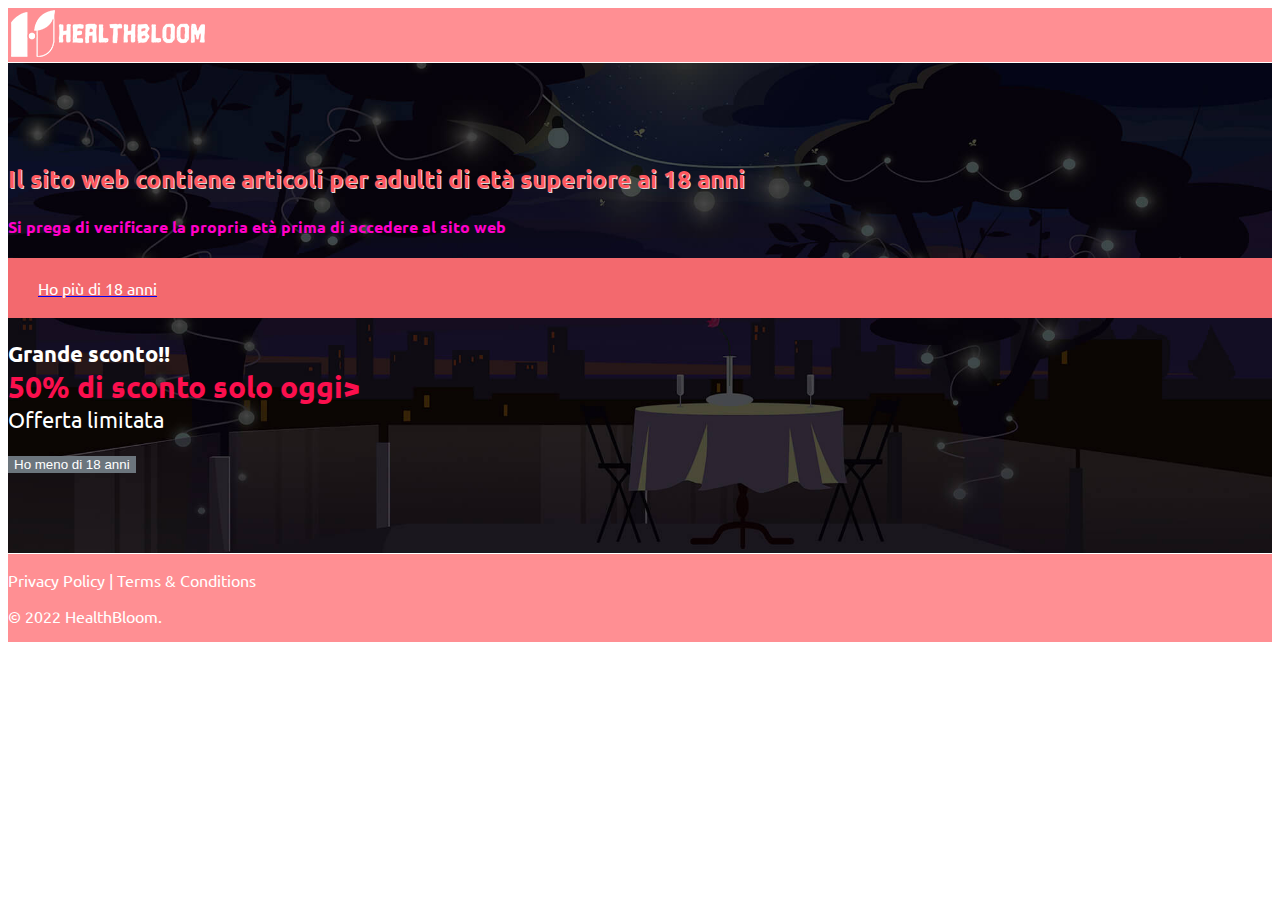
<file: index.html>
<!doctype html>
<html lang="en">
  <head>
    <!-- Required meta tags -->
    <meta charset="utf-8">
    <meta name="viewport" content="width=device-width, initial-scale=1">
    <link rel="icon" type="image/x-icon" href="assets/img/favicon.ico">
    <!-- Bootstrap CSS -->
    <link href="https://cdn.jsdelivr.net/npm/bootstrap@5.1.3/dist/css/bootstrap.min.css" rel="stylesheet" integrity="sha384-1BmE4kWBq78iYhFldvKuhfTAU6auU8tT94WrHftjDbrCEXSU1oBoqyl2QvZ6jIW3" crossorigin="anonymous">
    <!--Main Stylesheet-->
    <link rel="stylesheet" href="assets/style.css">
    

    <title>Health Bloom- Acceptance</title>

    <!-- Global site tag (gtag.js) - Google Analytics -->
    <script async src="https://www.googletagmanager.com/gtag/js?id=G-M4HJXDX0L9"></script>
    <script>
    window.dataLayer = window.dataLayer || [];
    function gtag(){dataLayer.push(arguments);}
    gtag('js', new Date());

    gtag('config', 'G-M4HJXDX0L9');
    </script>

    <!-- Facebook Pixel Code | Xtrazex-Shamim-->
    <script>
    !function(f,b,e,v,n,t,s)
    {if(f.fbq)return;n=f.fbq=function(){n.callMethod?
    n.callMethod.apply(n,arguments):n.queue.push(arguments)};
    if(!f._fbq)f._fbq=n;n.push=n;n.loaded=!0;n.version='2.0';
    n.queue=[];t=b.createElement(e);t.async=!0;
    t.src=v;s=b.getElementsByTagName(e)[0];
    s.parentNode.insertBefore(t,s)}(window, document,'script',
    'https://connect.facebook.net/en_US/fbevents.js');
    fbq('init', '1770836319774107');
    fbq('track', 'PageView');
    </script>
    <noscript><img height="1" width="1" style="display:none"
    src="https://www.facebook.com/tr?id=1770836319774107&ev=PageView&noscript=1"
    /></noscript>
    <!-- End Facebook Pixel Code -->
    
    
    <!-- Facebook Pixel Code | Xtrazex-IT| FM01-->
    <script>
        !function(f,b,e,v,n,t,s)
        {if(f.fbq)return;n=f.fbq=function(){n.callMethod?
        n.callMethod.apply(n,arguments):n.queue.push(arguments)};
        if(!f._fbq)f._fbq=n;n.push=n;n.loaded=!0;n.version='2.0';
        n.queue=[];t=b.createElement(e);t.async=!0;
        t.src=v;s=b.getElementsByTagName(e)[0];
        s.parentNode.insertBefore(t,s)}(window, document,'script',
        'https://connect.facebook.net/en_US/fbevents.js');
        fbq('init', '519053999255890');
        fbq('track', 'PageView');
    </script>
    <noscript><img height="1" width="1" style="display:none"
        src="https://www.facebook.com/tr?id=519053999255890&ev=PageView&noscript=1"
    /></noscript>
    <!-- End Facebook Pixel Code -->

  </head>
  <body>
    <div class="container-fluid header-wrap">
        <div class="container">
            <div class="header"><!--Header Start-->
                <div class="row justify-content-center text-center py-2">
                    <div class="col">
                        <a href="\"><img src="assets/img/logo.png" alt="Brand/Logo"></a>
                    </div>
                </div>
            </div><!--Header End-->
        </div><!--Header Container End-->
    </div><!--Header Container-Fluid End-->

    <div class="container-fluid body-wrap">
        <div class="container">
            <div class="main-body"><!--Main Body Start-->
                <div class="row justify-content-center text-center py-2">
                    <div class="col-md-8 col-sm">
                        <h2>Il sito web contiene articoli per adulti di età superiore ai 18 anni</h2>
                        <h4>Si prega di verificare la propria età prima di accedere al sito web</h4>
                    </div>
                </div>
                <div class="row justify-content-center text-center py-2">
                    <div class="col-md-8 col-sm">
                        <a href="https://healthblom.xyz/offer"><div class="btn btn-success btn-accept button button_blink">Ho più di 18 anni</div></a>
                    </div>
                </div>
                <div class="row justify-content-center text-center py-2">
                    <div class="col-md-8 col-sm">
                        <p class="lead">
                            <strong>Grande sconto!!</strong><br>
                            <span class="offer_blink">50% di sconto solo oggi></span><br>
                            Offerta limitata
                        </p>
                    </div>
                </div>

                <!------------------ Button Decline-------------->
                <div class="row justify-content-center text-center py-2">
                    <div class="col-md-8 col-sm">
                        <input type="button" value="Ho meno di 18 anni" onclick="history.back(-1)" class="btn btn-success btn-decline"/>
                    </div>
                </div>
                <!--Background Image
                    <a href="http://www.freepik.com">Designed by Katemangostar / Freepik</a>
                -->
            </div><!--Main Body End-->
        </div><!--Body Container End-->
    </div><!--Body Container-Fluid End-->


    <div class="container-fluid footer-wrap">
        <div class="container">
            <div class="footer"><!--Footer Start-->
                <div class="row justify-content-center text-center py-2">
                    <div class="col-md-8 col-sm">
                        <p>
                            <a href="privacy-policy.html">Privacy Policy</a> | 
                            <a href="terms-conditions.html">Terms & Conditions</a>
                        </p>
                        <p>
                            &copy; 2022 HealthBloom.
                        </p>
                    </div>
                </div>
            </div><!--Footer End-->
        </div><!--Footer Container End-->
    </div><!--Footer Container-Fluid End-->

    <!-- Option 1: Bootstrap Bundle with Popper -->
    <script src="https://cdn.jsdelivr.net/npm/bootstrap@5.1.3/dist/js/bootstrap.bundle.min.js" integrity="sha384-ka7Sk0Gln4gmtz2MlQnikT1wXgYsOg+OMhuP+IlRH9sENBO0LRn5q+8nbTov4+1p" crossorigin="anonymous"></script>

  </body>
</html>
</file>
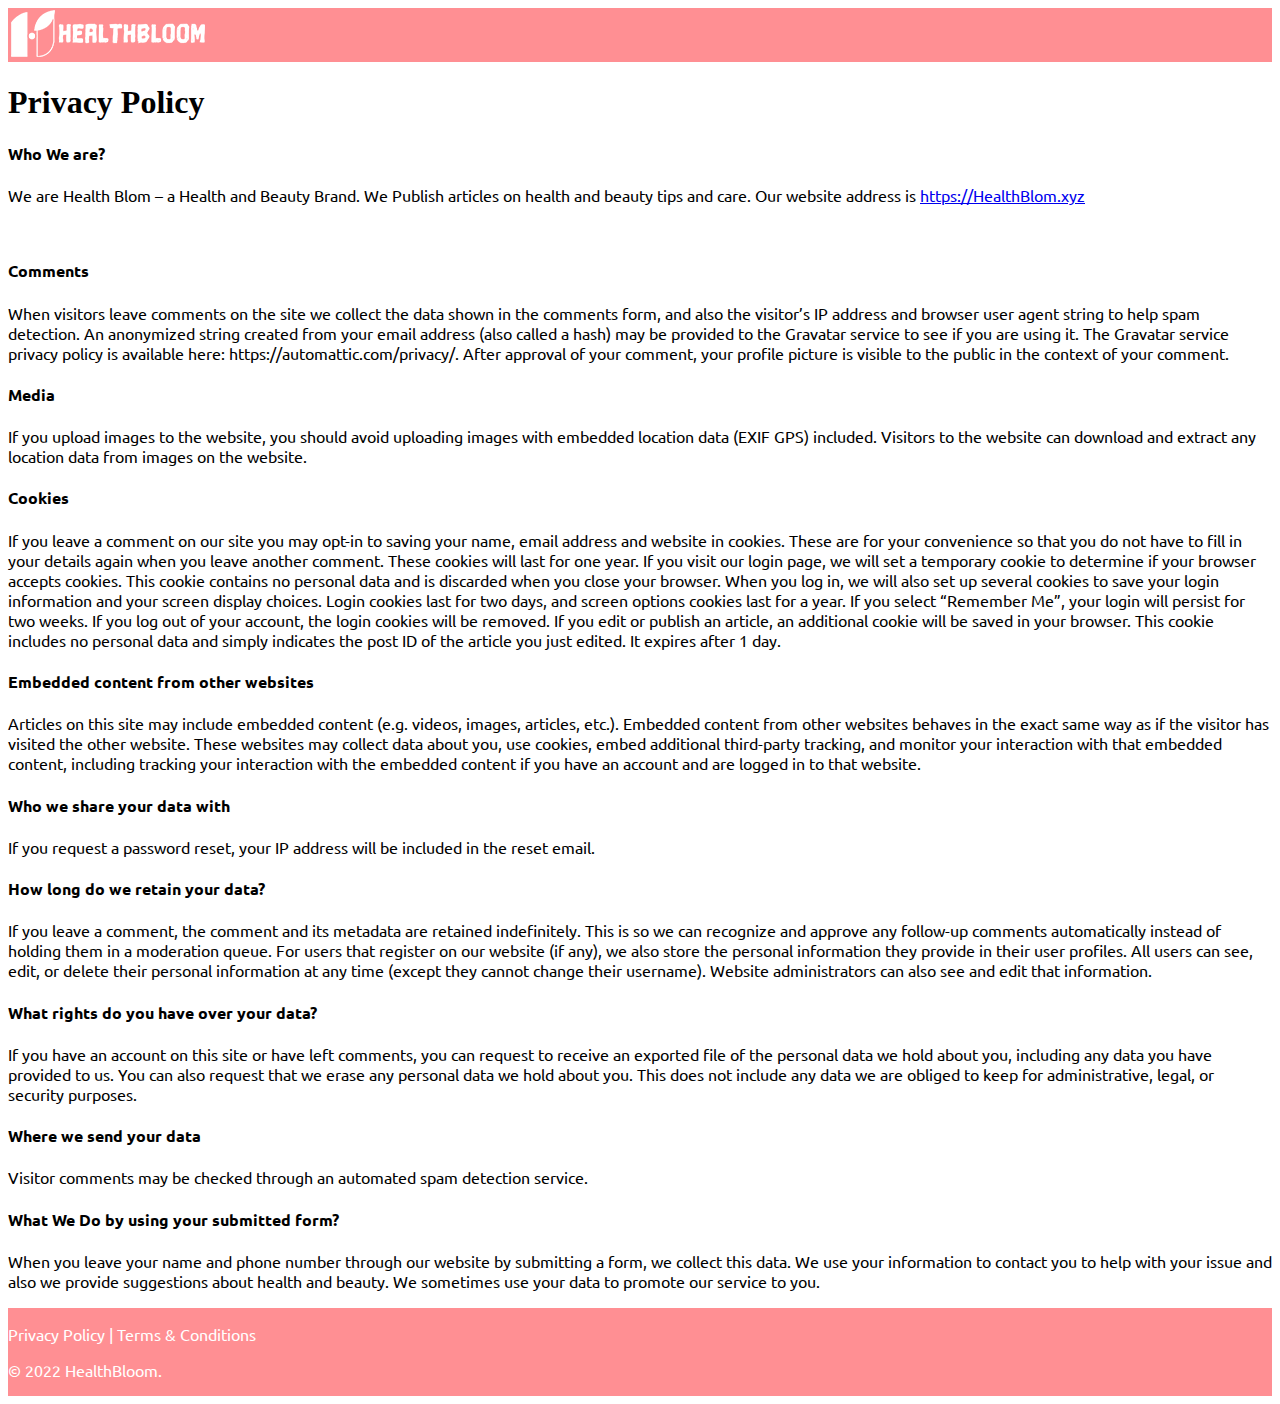
<file: privacy-policy.html>
<!doctype html>
<html lang="en">
  <head>
    <!-- Required meta tags -->
    <meta charset="utf-8">
    <meta name="viewport" content="width=device-width, initial-scale=1">
    <link rel="icon" type="image/x-icon" href="assets/img/favicon.ico">
    <!-- Bootstrap CSS -->
    <link href="https://cdn.jsdelivr.net/npm/bootstrap@5.1.3/dist/css/bootstrap.min.css" rel="stylesheet" integrity="sha384-1BmE4kWBq78iYhFldvKuhfTAU6auU8tT94WrHftjDbrCEXSU1oBoqyl2QvZ6jIW3" crossorigin="anonymous">
    <!--Main Stylesheet-->
    <link rel="stylesheet" href="assets/style.css">
    

    <title>Health Bloom- Health and Beauty Blog</title>
  </head>
  <body>
    <div class="container-fluid header-wrap">
        <div class="container">
            <div class="header"><!--Header Start-->
                <div class="row justify-content-center text-center py-2">
                    <div class="col">
                      <a href="\"><img src="assets/img/logo.png" alt="Brand/Logo"></a>
                    </div>
                </div>
            </div><!--Header End-->
        </div><!--Header Container End-->
    </div><!--Header Container-Fluid End-->

    <!-- Page Content -->
    <!-- About Page Starts Here -->
    <div class="privacy">
      <div class="container">
        <div class="row">
          <div class="col-md-12">
            <div class="section-heading">
              <div class="line-dec"></div>
              <h1>Privacy Policy</h1>
            </div>
          </div>
          <div class="col-md-12">
            <div class="right-content">
              <h4>Who We are?</h4>
              <p>We are Health Blom –  a Health and Beauty Brand. We Publish articles on health and beauty tips and care. Our website address is <a href="https://healthblom.xyz">https://HealthBlom.xyz</a></p> 
              <br>
				<h4>Comments</h4>
				<p>When visitors leave comments on the site we collect the data shown in the comments form, and also the visitor’s IP address and browser user agent string to help spam detection.

				An anonymized string created from your email address (also called a hash) may be provided to the Gravatar service to see if you are using it. The Gravatar service privacy policy is available here: https://automattic.com/privacy/. After approval of your comment, your profile picture is visible to the public in the context of your comment.</p>
				<h4>Media</h4>
				<p>If you upload images to the website, you should avoid uploading images with embedded location data (EXIF GPS) included. Visitors to the website can download and extract any location data from images on the website.</p>
				<h4>Cookies</h4>
				<p>If you leave a comment on our site you may opt-in to saving your name, email address and website in cookies. These are for your convenience so that you do not have to fill in your details again when you leave another comment. These cookies will last for one year.

				If you visit our login page, we will set a temporary cookie to determine if your browser accepts cookies. This cookie contains no personal data and is discarded when you close your browser.

				When you log in, we will also set up several cookies to save your login information and your screen display choices. Login cookies last for two days, and screen options cookies last for a year. If you select “Remember Me”, your login will persist for two weeks. If you log out of your account, the login cookies will be removed.

				If you edit or publish an article, an additional cookie will be saved in your browser. This cookie includes no personal data and simply indicates the post ID of the article you just edited. It expires after 1 day.</p>
				<h4>Embedded content from other websites</h4>
				<p>Articles on this site may include embedded content (e.g. videos, images, articles, etc.). Embedded content from other websites behaves in the exact same way as if the visitor has visited the other website.

				These websites may collect data about you, use cookies, embed additional third-party tracking, and monitor your interaction with that embedded content, including tracking your interaction with the embedded content if you have an account and are logged in to that website.
				</p>
				<h4>Who we share your data with</h4>
				<p>If you request a password reset, your IP address will be included in the reset email.</p>
				<h4>How long do we retain your data?</h4>
				<p>If you leave a comment, the comment and its metadata are retained indefinitely. This is so we can recognize and approve any follow-up comments automatically instead of holding them in a moderation queue.

				For users that register on our website (if any), we also store the personal information they provide in their user profiles. All users can see, edit, or delete their personal information at any time (except they cannot change their username). Website administrators can also see and edit that information.</p>
				<h4>What rights do you have over your data?</h4>
				<p>If you have an account on this site or have left comments, you can request to receive an exported file of the personal data we hold about you, including any data you have provided to us. You can also request that we erase any personal data we hold about you. This does not include any data we are obliged to keep for administrative, legal, or security purposes.</p>
				<h4>Where we send your data</h4>
				<p>Visitor comments may be checked through an automated spam detection service.</p>

				<h4>What We Do by using your submitted form?</h4>

				<p>When you leave your name and phone number through our website by submitting a form, we collect this data. We use your information to contact you to help with your issue and also we provide suggestions about health and beauty. We sometimes use your data to promote our service to you.</p>
            </div>
          </div>
        </div>
      </div>
    </div>
    <!-- About Page Ends Here -->
	
    <div class="container-fluid footer-wrap">
        <div class="container">
            <div class="footer"><!--Footer Start-->
                <div class="row justify-content-center text-center py-2">
                    <div class="col-md-8 col-sm">
                        <p>
                            <a href="privacy-policy.html">Privacy Policy</a> | 
                            <a href="terms-conditions.html">Terms & Conditions</a>
                        </p>
                        <p>
                            &copy; 2022 HealthBloom.
                        </p>
                    </div>
                </div>
            </div><!--Footer End-->
        </div><!--Footer Container End-->
    </div><!--Footer Container-Fluid End-->

    <!-- Option 1: Bootstrap Bundle with Popper -->
    <script src="https://cdn.jsdelivr.net/npm/bootstrap@5.1.3/dist/js/bootstrap.bundle.min.js" integrity="sha384-ka7Sk0Gln4gmtz2MlQnikT1wXgYsOg+OMhuP+IlRH9sENBO0LRn5q+8nbTov4+1p" crossorigin="anonymous"></script>

  </body>
</html>
</file>
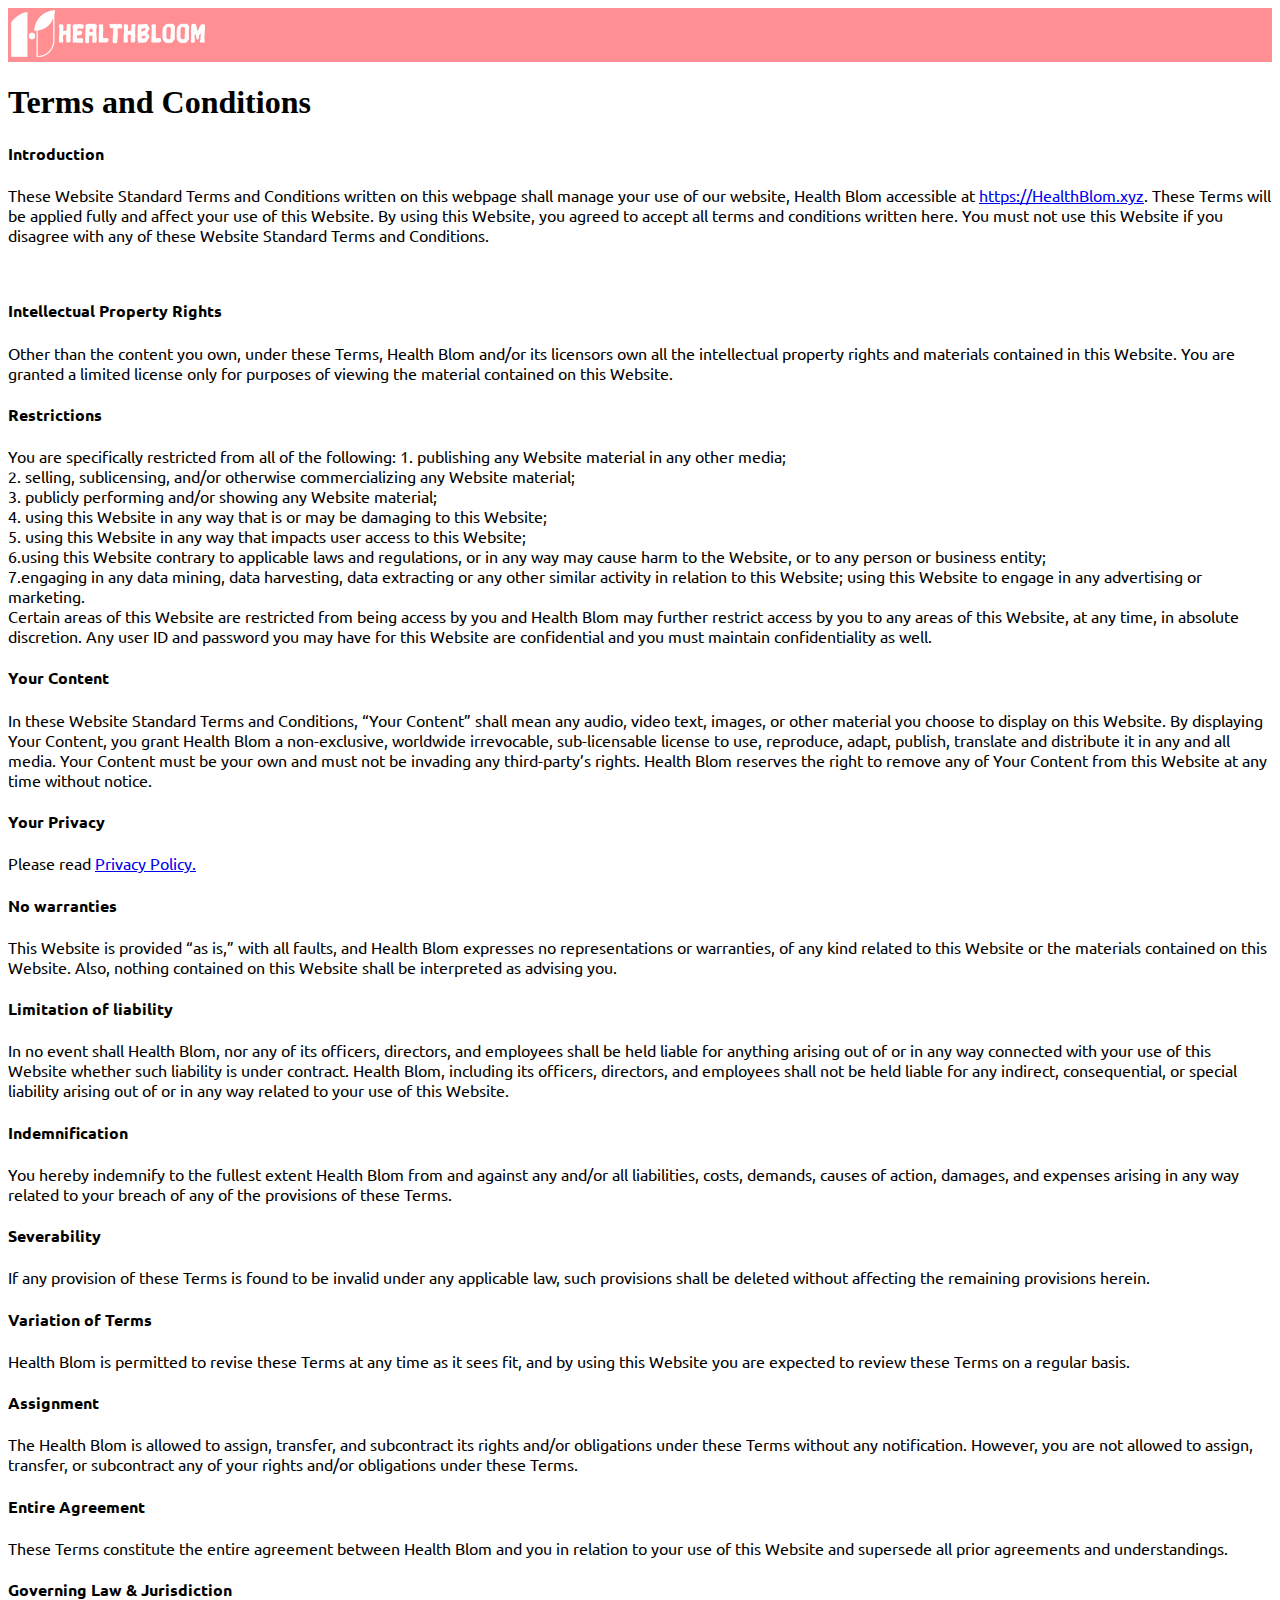
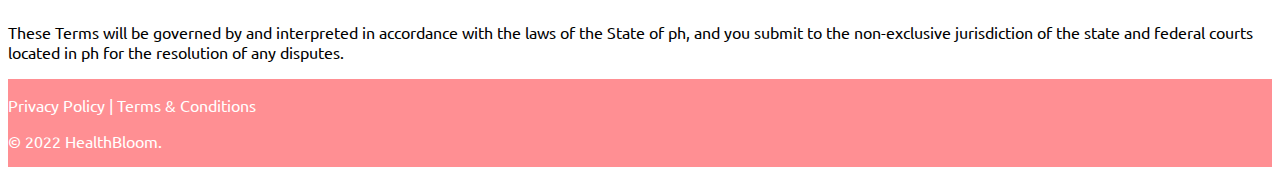
<file: terms-conditions.html>
<!doctype html>
<html lang="en">
  <head>
    <!-- Required meta tags -->
    <meta charset="utf-8">
    <meta name="viewport" content="width=device-width, initial-scale=1">
    <link rel="icon" type="image/x-icon" href="assets/img/favicon.ico">
    <!-- Bootstrap CSS -->
    <link href="https://cdn.jsdelivr.net/npm/bootstrap@5.1.3/dist/css/bootstrap.min.css" rel="stylesheet" integrity="sha384-1BmE4kWBq78iYhFldvKuhfTAU6auU8tT94WrHftjDbrCEXSU1oBoqyl2QvZ6jIW3" crossorigin="anonymous">
    <!--Main Stylesheet-->
    <link rel="stylesheet" href="assets/style.css">
    

    <title>Health Bloom- Health and Beauty Blog</title>
  </head>
  <body>
    <div class="container-fluid header-wrap">
        <div class="container">
            <div class="header"><!--Header Start-->
                <div class="row justify-content-center text-center py-2">
                    <div class="col">
                      <a href="\"><img src="assets/img/logo.png" alt="Brand/Logo"></a>
                    </div>
                </div>
            </div><!--Header End-->
        </div><!--Header Container End-->
    </div><!--Header Container-Fluid End-->

    <!-- Page Content -->
    <!-- About Page Starts Here -->
    <div class="terms">
      <div class="container">
        <div class="row">
          <div class="col-md-12">
            <div class="section-heading">
              <div class="line-dec"></div>
              <h1>Terms and Conditions</h1>
            </div>
          </div>
          <div class="col-md-12">
            <div class="right-content">
              <h4>Introduction</h4>
              <p>These Website Standard Terms and Conditions written on this webpage shall manage your use of our website, Health Blom accessible at <a href="https://healthblom.xyz">https://HealthBlom.xyz</a>. These Terms will be applied fully and affect your use of this Website. By using this Website, you agreed to accept all terms and conditions written here. You must not use this Website if you disagree with any of these Website Standard Terms and Conditions. </p> 
              <br>
				<h4>Intellectual Property Rights</h4>
				<p>Other than the content you own, under these Terms, Health Blom and/or its licensors own all the intellectual property rights and materials contained in this Website. You are granted a limited license only for purposes of viewing the material contained on this Website.</p>
				<h4>Restrictions</h4>
				<p>You are specifically restricted from all of the following:

				1. publishing any Website material in any other media;<br>
				2. selling, sublicensing, and/or otherwise commercializing any Website material;<br>
				3. publicly performing and/or showing any Website material;<br>
				4. using this Website in any way that is or may be damaging to this Website;<br>
				5. using this Website in any way that impacts user access to this Website;<br>
				6.using this Website contrary to applicable laws and regulations, or in any way may cause harm to the Website, or to any person or business entity;<br>
				7.engaging in any data mining, data harvesting, data extracting or any other similar activity in relation to this Website;
				using this Website to engage in any advertising or marketing.<br>

				Certain areas of this Website are restricted from being access by you and Health Blom may further restrict access by you to any areas of this Website, at any time, in absolute discretion. Any user ID and password you may have for this Website are confidential and you must maintain confidentiality as well.
				</p>
				<h4>Your Content</h4>
				<p>In these Website Standard Terms and Conditions, “Your Content” shall mean any audio, video text, images, or other material you choose to display on this Website. By displaying Your Content, you grant Health Blom a non-exclusive, worldwide irrevocable, sub-licensable license to use, reproduce, adapt, publish, translate and distribute it in any and all media.

				Your Content must be your own and must not be invading any third-party’s rights. Health Blom reserves the right to remove any of Your Content from this Website at any time without notice.</p>
				<h4>Your Privacy</h4>
				<p>Please read <a href="https://Health Blom.site/privacy-policy">Privacy Policy.</a></p>
				<h4>No warranties</h4>
				<p>This Website is provided “as is,” with all faults, and Health Blom expresses no representations or warranties, of any kind related to this Website or the materials contained on this Website. Also, nothing contained on this Website shall be interpreted as advising you.</p>
				<h4>Limitation of liability</h4>
				<p>In no event shall Health Blom, nor any of its officers, directors, and employees shall be held liable for anything arising out of or in any way connected with your use of this Website whether such liability is under contract.  Health Blom, including its officers, directors, and employees shall not be held liable for any indirect, consequential, or special liability arising out of or in any way related to your use of this Website.</p>
				<h4>Indemnification</h4>
				<p>You hereby indemnify to the fullest extent Health Blom from and against any and/or all liabilities, costs, demands, causes of action, damages, and expenses arising in any way related to your breach of any of the provisions of these Terms.</p>
				<h4>Severability</h4>
				<p>If any provision of these Terms is found to be invalid under any applicable law, such provisions shall be deleted without affecting the remaining provisions herein.</p>

				<h4>Variation of Terms</h4>

				<p>Health Blom is permitted to revise these Terms at any time as it sees fit, and by using this Website you are expected to review these Terms on a regular basis.</p>
				<h4>Assignment</h4>
				<p>The Health Blom is allowed to assign, transfer, and subcontract its rights and/or obligations under these Terms without any notification. However, you are not allowed to assign, transfer, or subcontract any of your rights and/or obligations under these Terms.</p>
				<h4>Entire Agreement</h4>
				<p>These Terms constitute the entire agreement between Health Blom and you in relation to your use of this Website and supersede all prior agreements and understandings.</p>
				<h4>Governing Law & Jurisdiction</h4>
				<p>These Terms will be governed by and interpreted in accordance with the laws of the State of ph, and you submit to the non-exclusive jurisdiction of the state and federal courts located in ph for the resolution of any disputes.</p>
            </div>
          </div>
        </div>
      </div>
    </div>
    <!-- About Page Ends Here -->

    <div class="container-fluid footer-wrap">
        <div class="container">
            <div class="footer"><!--Footer Start-->
                <div class="row justify-content-center text-center py-2">
                    <div class="col-md-8 col-sm">
                        <p>
                            <a href="privacy-policy.html">Privacy Policy</a> | 
                            <a href="terms-conditions.html">Terms & Conditions</a>
                        </p>
                        <p>
                            &copy; 2022 HealthBloom.
                        </p>
                    </div>
                </div>
            </div><!--Footer End-->
        </div><!--Footer Container End-->
    </div><!--Footer Container-Fluid End-->

    <!-- Option 1: Bootstrap Bundle with Popper -->
    <script src="https://cdn.jsdelivr.net/npm/bootstrap@5.1.3/dist/js/bootstrap.bundle.min.js" integrity="sha384-ka7Sk0Gln4gmtz2MlQnikT1wXgYsOg+OMhuP+IlRH9sENBO0LRn5q+8nbTov4+1p" crossorigin="anonymous"></script>

  </body>
</html>
</file>
<file: assets/style.css>
@import url('https://fonts.googleapis.com/css2?family=Sriracha&family=Ubuntu&display=swap');
h2, h4, p, a{
    font-family: 'Ubuntu', sans-serif;
}
.header-wrap{
    background-color: #FF8F93;
    border-bottom: 1px solid #fff;
}

.body-wrap{
    background-image: url("img/dura-bg-black.jpg");
    /*<a href="http://www.freepik.com">Designed by Katemangostar / Freepik</a>*/
    background-position: center center;
    background-size: cover;
    background-repeat: no-repeat;
    padding:80px 0px;
}
.main-body h2{
    color:#FE595F;
    text-shadow: 1px 1px #d6d6d6;
}
.main-body h4{
    color:#ff00c8;
}
.main-body p{
    color:#fff;
    font-size:22px;
}

.offer_blink {
    animation: blinker 1s linear infinite;
    color:#FB0F4D;
    font-size:30px;
    font-weight: 700;
  }

  
  @keyframes blinker {
    50% {
      opacity: 0;
    }
  }

  .button_blink {
    animation: buttonblink 1.5s  infinite;
    transition: 1s all ease;
  }

  
  @keyframes buttonblink {
    0%{
        background-color: #f3696e;
    }
    25%{
        background-color: #A863A8;
    }
    50% {
      background-color: #F06EAA;
    }
    75%{
        background-color: #855FA8;
    }
    100%{
        background-color:#f3696e ;
    }
  }

.btn-accept{
    background-color:#f3696e;
    color:#fff;
    border:none;
    padding: 20px 30px;
}
.btn-decline{
    background-color:#6C757D;
    color:#fff;
    border:none;
}

.btn>a{
    color:#fff;
    text-decoration: none;
}
.btn-accept:hover{
    background-color:#FE595F;
}
.btn-decline:hover{
    background-color:#666c72;
}

.privacy h4, p, a, .terms h4, p, a{
    font-family: 'Ubuntu', sans-serif;
}

.footer-wrap{
    background-color: #FF8F93!important;
    border-top: 1px solid #fff;
    overflow: hidden;
}
.footer p{
    color:#fff;
    font-family: ubuntu;
}
.footer p>a{
    text-decoration: none;
    color:#fff;
    font-family: 'Ubuntu', sans-serif;
}
.footer p>a:hover{
    text-decoration: underline;
    color:rgb(230, 228, 228);
}

/*Media Query*/
@media only screen and (max-width: 767px) {
    .body-wrap{
        background-size: cover;
        padding:40px 0px;
    }
}
</file>
